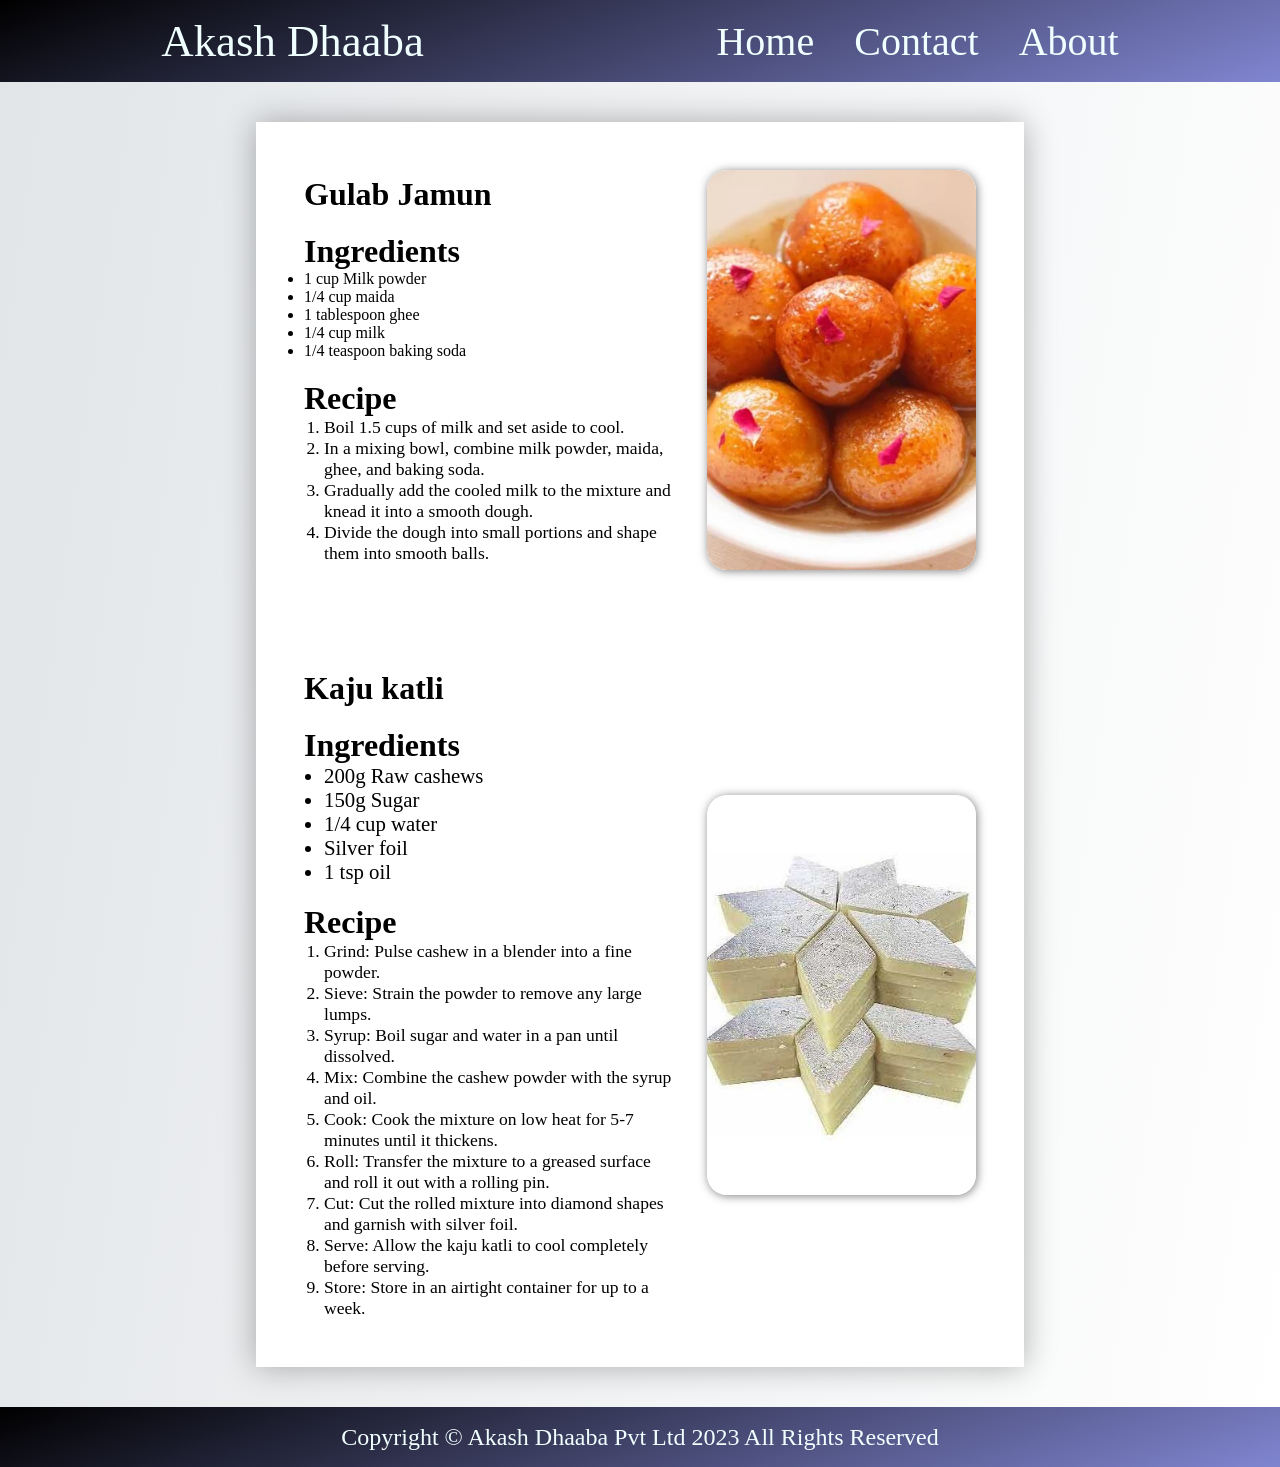
<file: index.html>
<!DOCTYPE html>
<html lang="en">

<head>
    <meta charset="UTF-8">
    <meta http-equiv="X-UA-Compatible" content="IE=edge">
    <meta name="viewport" content="width=device-width, initial-scale=1.0">
    <title>Akash Dhaaba</title>
    <link rel="stylesheet" href="style.css">
</head>

<body>
    <div class="container">
        <header>
            <div class="navContainer">
                <nav>
                    <ul id="navList">
                        <li>
                            <p id="navLogo">Akash Dhaaba</p>
                        </li>
                        <li>
                            <div id="navItems">
                                <a href="#">Home</a>
                                <a href="#">Contact</a>
                                <a href="#">About</a>
                            </div>
                        </li>
                    </ul>
                </nav>
            </div>
        </header>

        <main class="contentBox">
            <!-- item 1 -->
            <section>
                <div class="item">
                    <div class="leftBox">
                        <h2>Gulab Jamun</h2>
                        <div>
                            <h2>Ingredients</h2>
                            <ul class="imgBox">
                                <li>1 cup Milk powder</li>
                                <li>1/4 cup maida</li>
                                <li>1 tablespoon ghee</li>
                                <li>1/4 cup milk</li>
                                <li>1/4 teaspoon baking soda</li>
                            </ul>
                        </div>
                        <div>
                            <h2>Recipe</h2>
                            <ol class="recipeBox">
                                <li>Boil 1.5 cups of milk and set aside to cool.</li>
                                <li>In a mixing bowl, combine milk powder, maida, ghee, and baking soda.</li>
                                <li>Gradually add the cooled milk to the mixture and knead it into a smooth dough.</li>
                                <li>Divide the dough into small portions and shape them into smooth balls.</li>
                            </ol>
                        </div>
                    </div>
                    <div class="rightBox">
                        <img src="jamun.png" alt="Gulab Jamun" />
                        <div class="overlay">
                            <span>Click here to Buy</span>
                        </div>
                    </div>
                </div>
            </section>

            <!-- item 2 -->
            <section>
                <div class="item">
                    <div class="leftBox">
                        <h2>Kaju katli</h2>
                        <div>
                            <h2>Ingredients</h2>
                            <ul class="ingBox">
                                <li>200g Raw cashews</li>
                                <li>150g Sugar</li>
                                <li>1/4 cup water</li>
                                <li>Silver foil</li>
                                <li>1 tsp oil</li>
                            </ul>
                        </div>
                        <div>
                            <h2>Recipe</h2>
                            <ol class="recipeBox">
                                <li>Grind: Pulse cashew in a blender into a fine powder.</li>
                                <li>Sieve: Strain the powder to remove any large lumps.</li>
                                <li>Syrup: Boil sugar and water in a pan until dissolved.</li>
                                <li>Mix: Combine the cashew powder with the syrup and oil.</li>
                                <li>Cook: Cook the mixture on low heat for 5-7 minutes until it thickens.</li>
                                <li>Roll: Transfer the mixture to a greased surface and roll it out with a rolling pin.</li>
                                <li>Cut: Cut the rolled mixture into diamond shapes and garnish with silver foil.</li>
                                <li>Serve: Allow the kaju katli to cool completely before serving.</li>
                                <li>Store: Store in an airtight container for up to a week.</li>
                            </ol>
                        </div>
                    </div>
                    <div class="rightBox">
                        <img src="kaju.png" alt="Kaju Katli" />
                        <div class="overlay">
                            <span>Click here to Buy</span>
                        </div>
                    </div>
                </div>
            </section>
        </main>

        <footer>
            <div class="footerBox">
                <p>Copyright &copy; Akash Dhaaba Pvt Ltd 2023 All Rights Reserved</p>
            </div>
        </footer>
    </div>
</body>

</html>
</file>
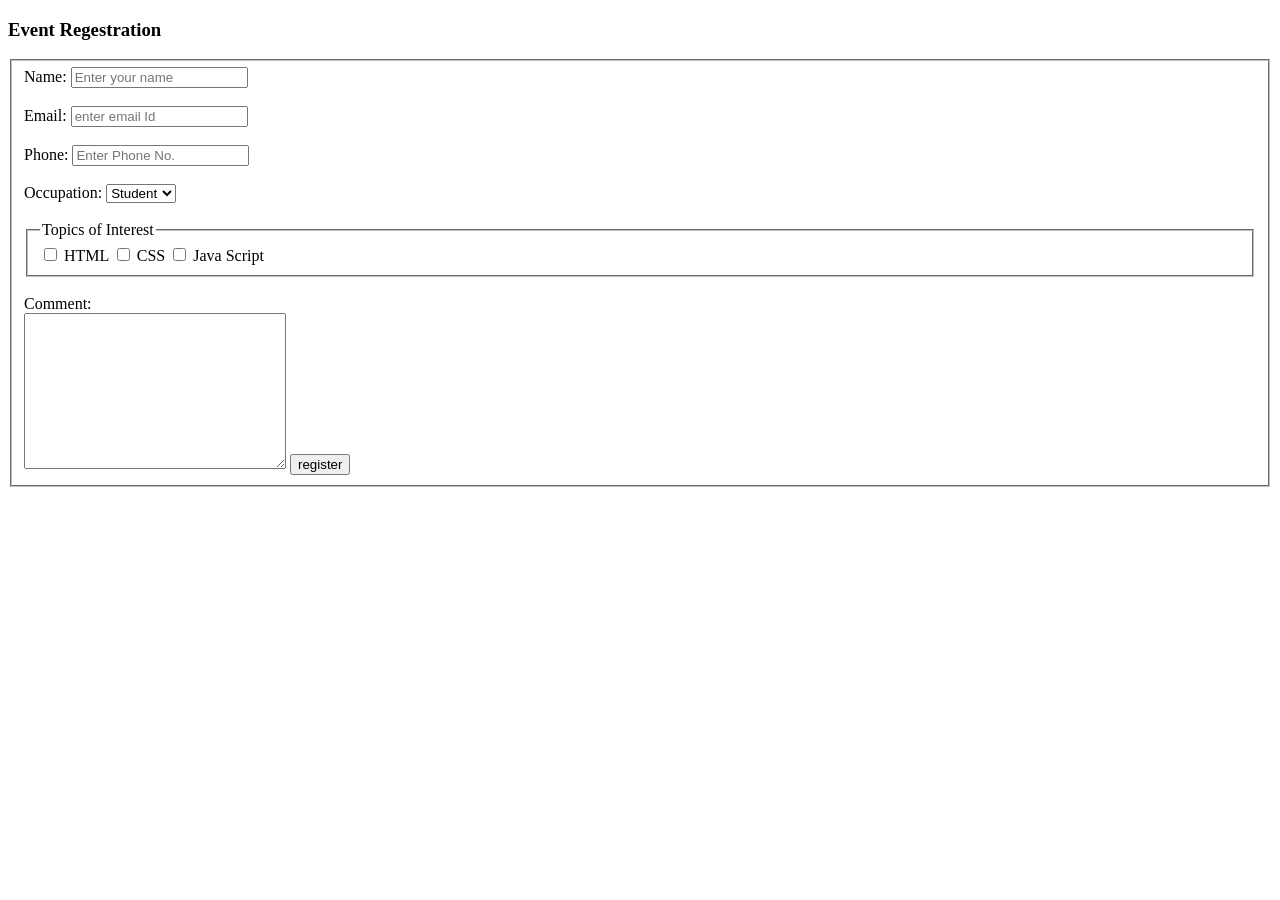
<file: form practice.html>
<!DOCTYPE html>
<html lang="en">
<head>
    <meta charset="UTF-8">
    <meta name="viewport" content="width=device-width, initial-scale=1.0">
    <title>Document</title>
</head>
<body>
    <h3>Event Regestration</h3> 
    <fieldset>
    <form >
        <label for="Name"> Name:</label>
        <input type="text" name="name" id="Name" placeholder="Enter your name">
        <br>
        <br>
        <label for="email"> Email:</label>
        <input type="text" name="email " id="email" placeholder="enter email Id">
        <br>
        <br>
        <label for="phone no."> Phone:</label>
        <input type="tel" name="phone no. " id="phone" placeholder="Enter Phone No.">
        <br>
        <br>
        <label for="Occupation type">Occupation:</label>
        <select name="Occupation type" id="Occupation type">
        <option value="Student"> Student</option>
         <option value="Teacher"> Teacher</option>
          <option value="Other">Other</option>
          </select>
          <br>
          <br>
          <fieldset>
            <legend>Topics of Interest</legend>
            <input type="checkbox" name="choice" id="checkbox1">
            <label for="checkbox1">HTML</label>
            <input type="checkbox" name="choice" id="checkbox2">
            <label for="checkbox2">CSS</label> 
            <input type="checkbox" name="choice" id="checkbox3">
             <label for="checkbox3">Java Script</label>
          </fieldset>
         <br>
         <label for="textarea1">Comment:</label>
         <br>
         <textarea name="textarea1" id="textarea1" cols="30" rows="10"></textarea>
         <input type="submit" value="register">
         </fieldset>
</form>         
</body>
</html>
</file>
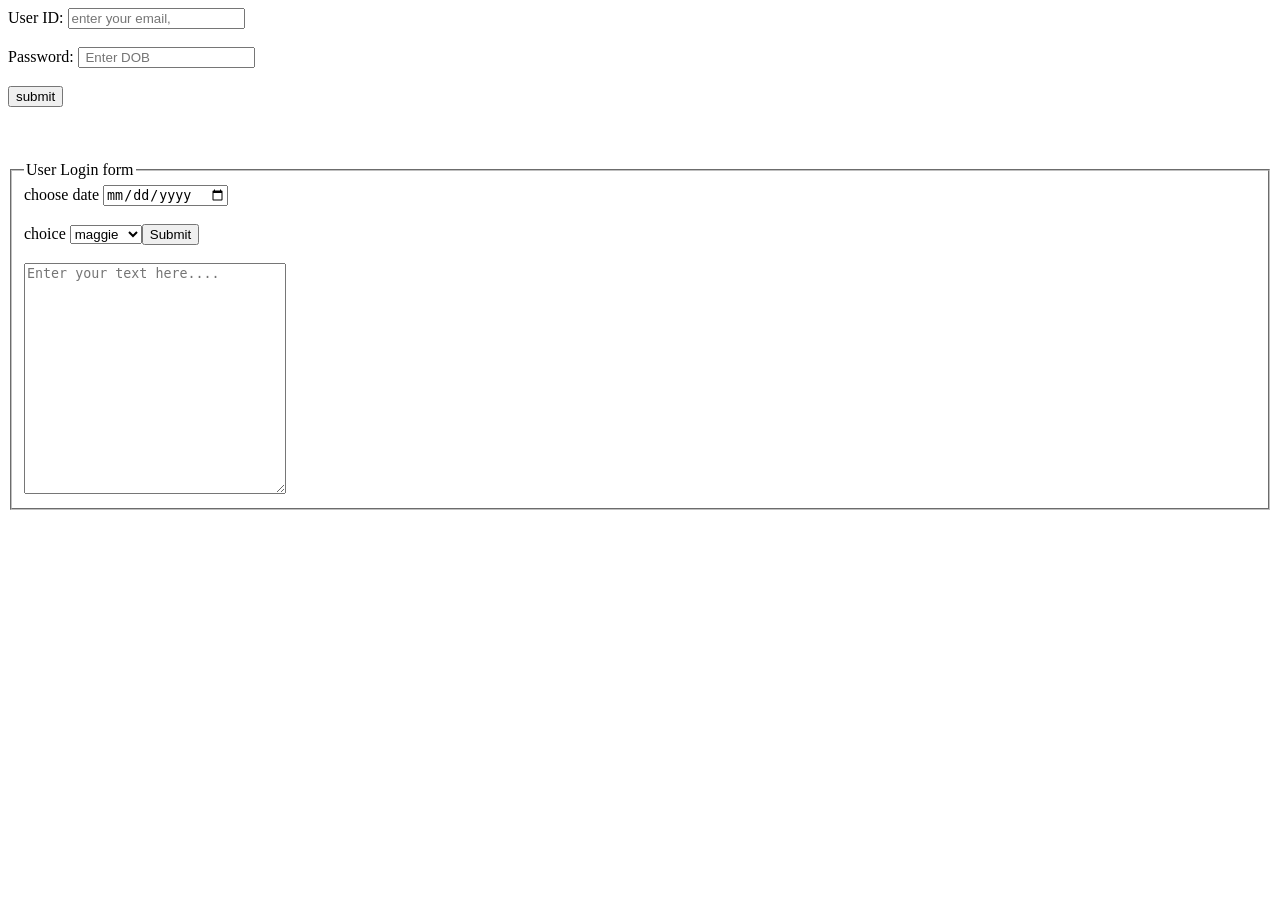
<file: form.html>
<!DOCTYPE html>
<html lang="en">
<head>
    <meta charset="UTF-8">
    <meta name="viewport" content="width=for, initial-scale=1.0">
    <title>Document</title>
</head>
<body>
    <form border="1">
        <label for="User Id">  User ID:</label>
       <input type="text" name="User Id" id=" User Id" placeholder="enter your email,">
       <br>
       <br>
       <label for="Password">  Password: </label>
       <input type="password"  id="password" placeholder=" Enter DOB">
       <br>
       <br>
       <input type="submit" value= "submit">
       
       <br>
       <br>
    </form>
<br>
<br>
<fieldset>
    <legend> User Login form</legend>
    <FORM>
    <label for="datepicker"> choose date</label>
    <input type="date" id="datepicker"> 
      <br> 
      <br>
    <label for="chose your dishes"> choice</label>
    <select name="dishes" id="choice"</select>
    <option value="maggie">maggie</option>
    <option value="choclate">choclate</option>
    <option value="rice">rice</option>
<br>
<br>
<input type="submit" name="" id="submit">
<br> 
<br>
</FORM>
<textarea name="akash" id="akash" cols="30" rows="15" placeholder="Enter your text here...."></textarea>
</fieldset>
</body>
</html>
</file>
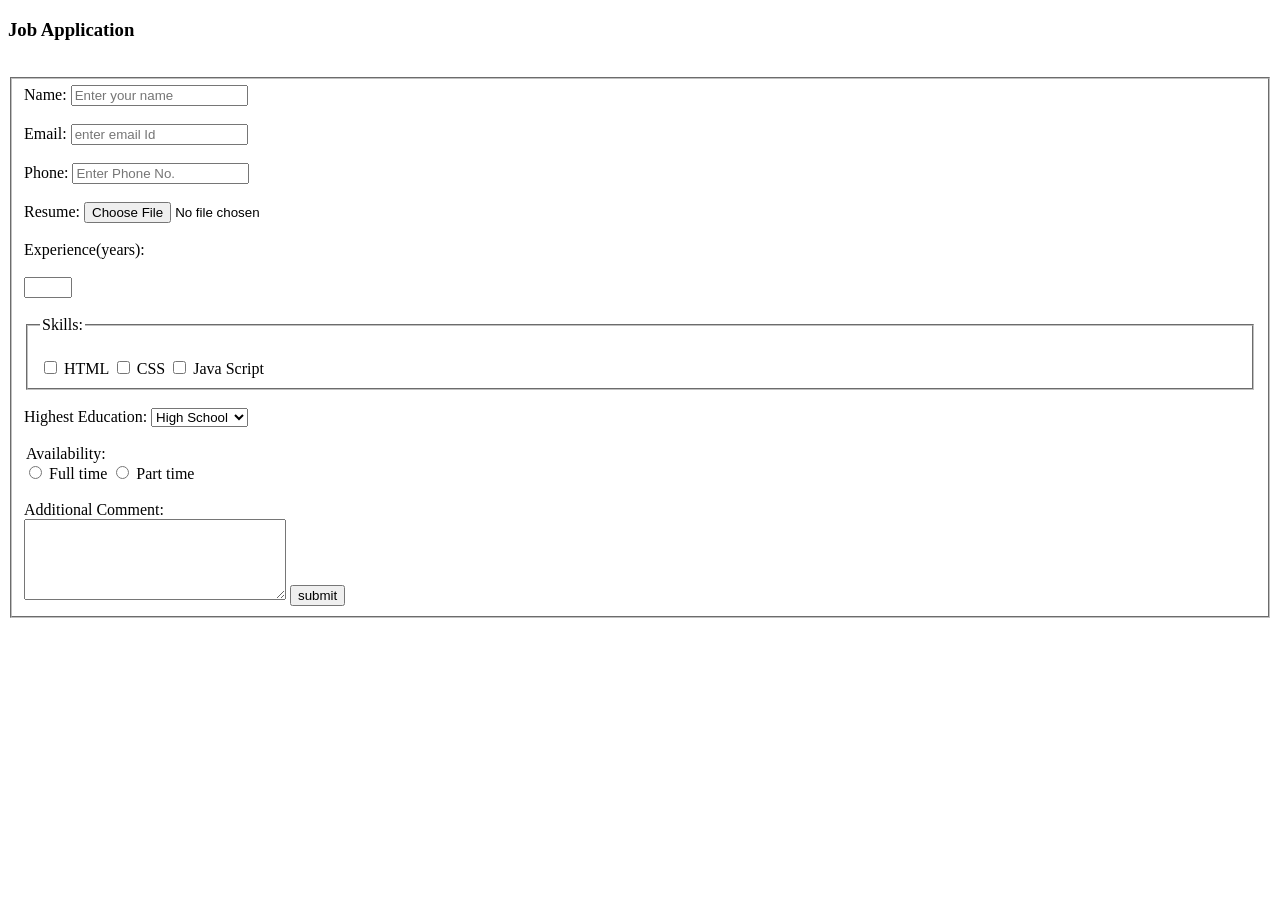
<file: form2.html>
<!DOCTYPE html>
<html lang="en">
<head>
    <meta charset="UTF-8">
    <meta name="viewport" content="width=device-width, initial-scale=1.0">
    <title>Document</title>
</head>
<body>
    <h3>Job Application</h3>
    <br>
    <fieldset>
    <form>
         <label for="Name"> Name:</label>
        <input type="text" name="name" id="Name" placeholder="Enter your name">
        <br>
        <br>
        <label for="email"> Email:</label>
        <input type="text" name="email " id="email" placeholder="enter email Id">
        <br>
        <br>
        <label for="phone no."> Phone:</label>
        <input type="tel" name="phone no. " id="phone" placeholder="Enter Phone No.">
        <br>
        <br>
        <label for="Files"> Resume:</label>
        <input type="file" name="files" id="files" ">
        <br>
        <br>
        <label for="count"> Experience(years):</label> 
        <br>
        <br>
        <input type="number" name="counter" id="counter" min="0" max="50">
        <br>
        <br>
<fieldset>
            <legend>Skills:</legend>
            <br>
            <input type="checkbox" name="choice" id="checkbox1">
            <label for="checkbox1">HTML</label>
            <input type="checkbox" name="choice" id="checkbox2">
            <label for="checkbox2">CSS</label> 
            <input type="checkbox" name="choice" id="checkbox3">
             <label for="checkbox3">Java Script</label>
          </fieldset>
         <br>
         <label for="eduction type"> Highest Education:</label>
         <select name="education type" id="education type">
            <option value="High School">High School</option>
            <option value="Intermediate">Intermediate</option>
            <option value="ITI">ITI</option>
            <option value="BTech">BTech</option>
         </select>
         <br>
         <br>
         <legend>Availability:</legend>
         <input type="radio" name="radio button" id="radio button1">
         <label for="radio button1"> Full time</label>
         
         <input type="radio" name="radio button" id="radio button2">
         <label for="radio button2">Part time</label>
         <br>
         <br>

         <label for="textarea1"> Additional Comment:</label>
         <br>
         <textarea name="textarea1" id="textarea1" cols="30" rows="5"></textarea>
         <input type="submit" value="submit">
    </form>
</fieldset>
</body>
</html>
</file>
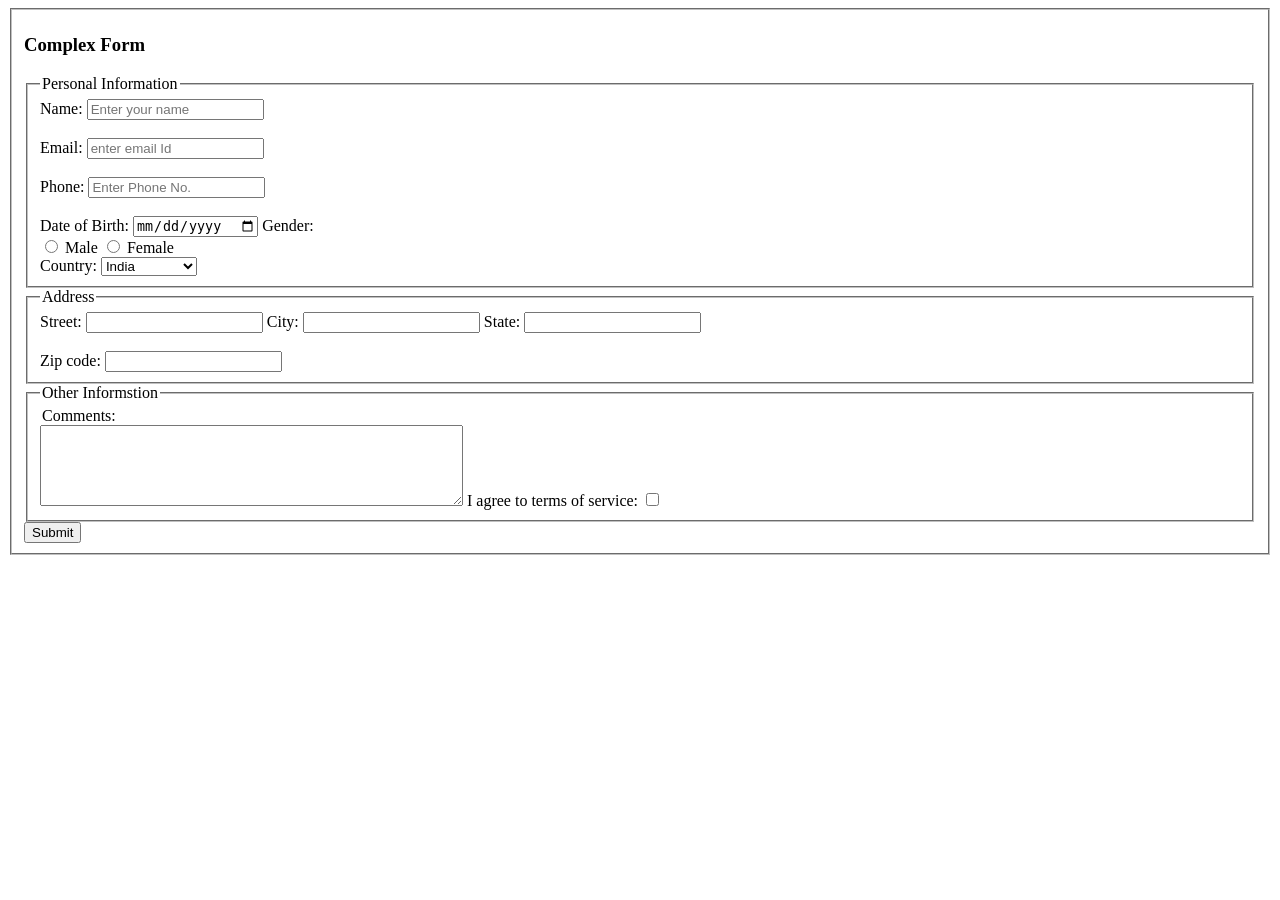
<file: form3.html>
<!DOCTYPE html>
<html lang="en">
<head>
    <meta charset="UTF-8">
    <meta name="viewport" content="width=device-width, initial-scale=1.0">
    <title>Document</title>
</head>
<body>
    <fieldset> 
        <h3>Complex Form</h3>
        <fieldset>
            <legend>Personal Information</legend>
            <form>
         <label for="Name"> Name:</label>
        <input type="text" name="name" id="Name" placeholder="Enter your name">
        <br>
        <br>
        <label for="email"> Email:</label>
        <input type="text" name="email " id="email" placeholder="enter email Id">
        <br>
        <br>
        <label for="phone no."> Phone:</label>
        <input type="tel" name="phone no. " id="phone" placeholder="Enter Phone No.">
        <br>
        <br>
        <label for="datepicker"> Date of Birth:</label>
        <input type="date" name="date of birth" id="datepicker">
        <label>Gender:</label> 
        <br>
    <input type="radio" name="gender" id="choice">
    <label for="choice">Male</label>
        <input type="radio" name="gender" id="choice">
         <label for="choice">Female</label> 
         <br>
         <label for="country">Country:</label>
         <select name="country" id="country">
            <option value="India">India</option>
            <option value="US">United State</option>
            <option value="Japan">Japan</option>
            <option value="Ingland">Ingland</option>
         </select>
         </fieldset>
         <fieldset>
            <legend>Address</legend>
            <label for="street">Street:</label>
            <input type="text" name="street" id="street">
            <label for="city">City:</label>
            <input type="text" name="city" id="city">
            <label for="state">State:</label>
            <input type="text" name="state" id="state">
            <br>
            <br>
            <label for="zip code">Zip code:</label>
            <input type="text" name="zip code" id="zip code">
         </fieldset>
<fieldset>
    <legend>Other Informstion</legend>
    <legend>Comments:</legend>
    <textarea name="comments" id="" cols="50" rows="5"></textarea>
<label for="terms">I agree to terms of service:</label>
    <input type="checkbox" name="terms" id="terms">

</fieldset>
<button type="submit">Submit</button>
        </form>
        
    </fieldset>
</body>
</html>
</file>
<file: style.css>
* {
    margin: 0;
    padding: 0;
    box-sizing: border-box;
}

.container {
    height: 100%;
    width: 100%;
    overflow-x: hidden;
    background-color: #e2e5e8;
    background-image: linear-gradient(98deg, #e2e5e8 0%, #ffffff 100%);
}

.navContainer {
    width: 100%;
    background-color: #000000;
    background-image: linear-gradient(160deg, #000000 0%, #8085d0 100%);
    min-height: 80px;
    display: flex;
    justify-content: center;
    align-items: center;
    position: relative;
}

nav {
    width: 100%;
}

#navList {
    width: 100%;
    padding: 15px;
    list-style: none;
    font-size: 2.5rem;
    display: flex;
    justify-content: space-around;
    align-items: center;
}

#navLogo {
    font-size: 2.8rem;
    color: azure;
}

a {
    text-decoration: none;
    color: azure;
}

#navItems {
    display: flex;
    gap: 40px;
}

footer {
    width: 100%;
}

.footerBox {
    background-color: #000000;
    background-image: linear-gradient(160deg, #000000 0%, #8085d0 100%);
    width: 100%;
    text-align: center;
    min-height: 60px;
    display: flex;
    align-items: center;
    justify-content: center;
}

.footerBox p {
    color: azure;
    font-size: 1.5rem;
}

.contentBox {
    width: 60%;
    margin: 40px auto;
    /* Added top and bottom margin spacing */
    background-color: white;
    display: flex;
    flex-direction: column;
    gap: 100px;
    padding: 3rem;
    box-shadow: 0px 0px 30px rgba(0, 0, 0, 0.3);
}

.item {
    display: flex;
    justify-content: space-between;
    align-items: center;
    gap: 30px;
}

.leftBox {
    display: flex;
    flex-direction: column;
    gap: 20px;
    width: 55%;
}

.leftBox h2 {
    font-size: 2rem;
}

.ingBox {
    font-size: 1.3rem;
    padding-left: 20px;
}

.recipeBox {
    font-size: 1.1rem;
    padding-left: 20px;
}

.rightBox {
    position: relative;
    overflow: hidden;
    width: 40%;
    display: flex;
    justify-content: center;
    align-items: center;
    transition: all 0.3s ease-in-out;
    box-shadow: 1px 1px 10px rgba(0, 0, 0, 0.5);
    border-radius: 20px;
}

.rightBox img {
    width: 100%;
    height: 400px;
    object-fit: cover;
    /* Ensures custom images maintain aspect ratio without stretching */
    border-radius: 20px;
    transition: all 0.4s ease-in-out;
}

.rightBox:hover {
    box-shadow: 1px 1px 20px rgba(0, 0, 0, 0.7);
}

.rightBox:hover img {
    transform: scale(1.05);
}

.rightBox .overlay {
    position: absolute;
    top: 0;
    left: 0;
    height: 100%;
    width: 100%;
    background-color: rgba(36, 34, 34, 0.75);
    border-radius: 20px;
    display: flex;
    align-items: center;
    justify-content: center;
    opacity: 0;
    z-index: 2;
    /* Ensures text renders cleanly over the image zoom scaling layer */
    transition: all 0.3s ease-in-out;
    cursor: pointer;
}

.rightBox:hover .overlay {
    opacity: 1;
}

.rightBox .overlay span {
    color: white;
    font-size: 1.5rem;
    font-weight: bold;
    border: 2px solid white;
    padding: 10px 20px;
    border-radius: 10px;
    background-color: rgba(0, 0, 0, 0.2);
}
</file>
